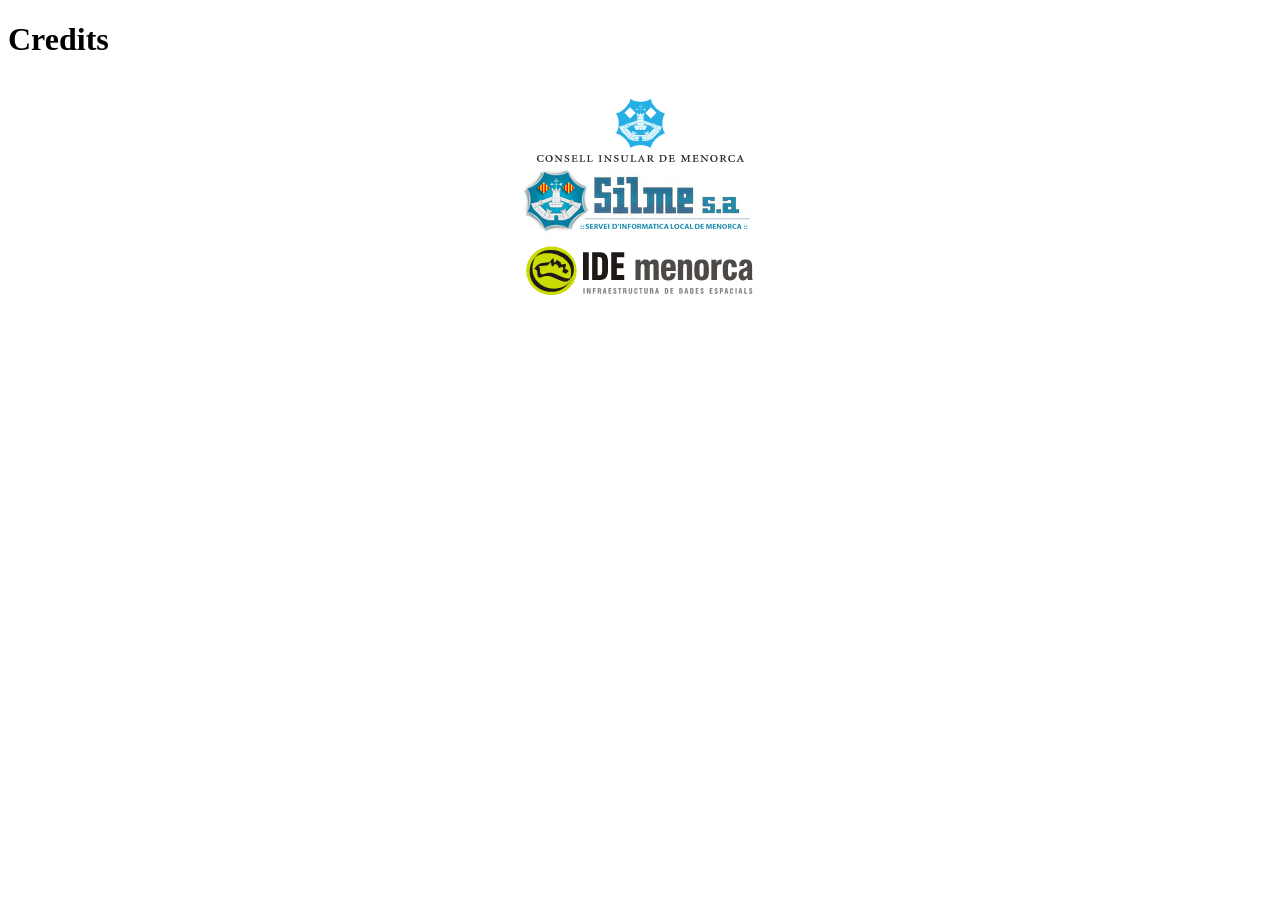
<file: credits.html>
<!DOCTYPE html PUBLIC "-//W3C//DTD HTML 4.01 Transitional//EN" "http://www.w3.org/TR/html4/loose.dtd">
<html>
<head>
<meta http-equiv="Content-Type" content="text/html; charset=utf-8">
<title>Credits</title>
</head>
<body >
<div id="credits" data-role="page" data-theme="b">	
	<div data-role="header" data-position="fixed" data-theme="b">
		<h1>Credits</h1>
	</div>
	<div data-role="content" data-theme="c">
	    <center>
		<img src="img/logo-cime.png" alt="CIME - Consell Insular de Menorca"/ style="display: inline-block;margin-top: 15px; max-width:90%;" onclick="window.open('http://www.cime.es','_system');">
		<br/><img src="img/logo-silme.jpg" alt="Silme" style="max-width:100%;" onclick="window.open('http://www.silme.es', '_system');"/>	
		<br/><img src="img/logo-ide2.png" alt="IDE menorca" style="max-width:100%;"  onclick="window.open('http://cartografia.cime.es', '_system')"/><br>&nbsp;</br>
		</center>
	</div>
</div>
</body>
</html>
</file>
